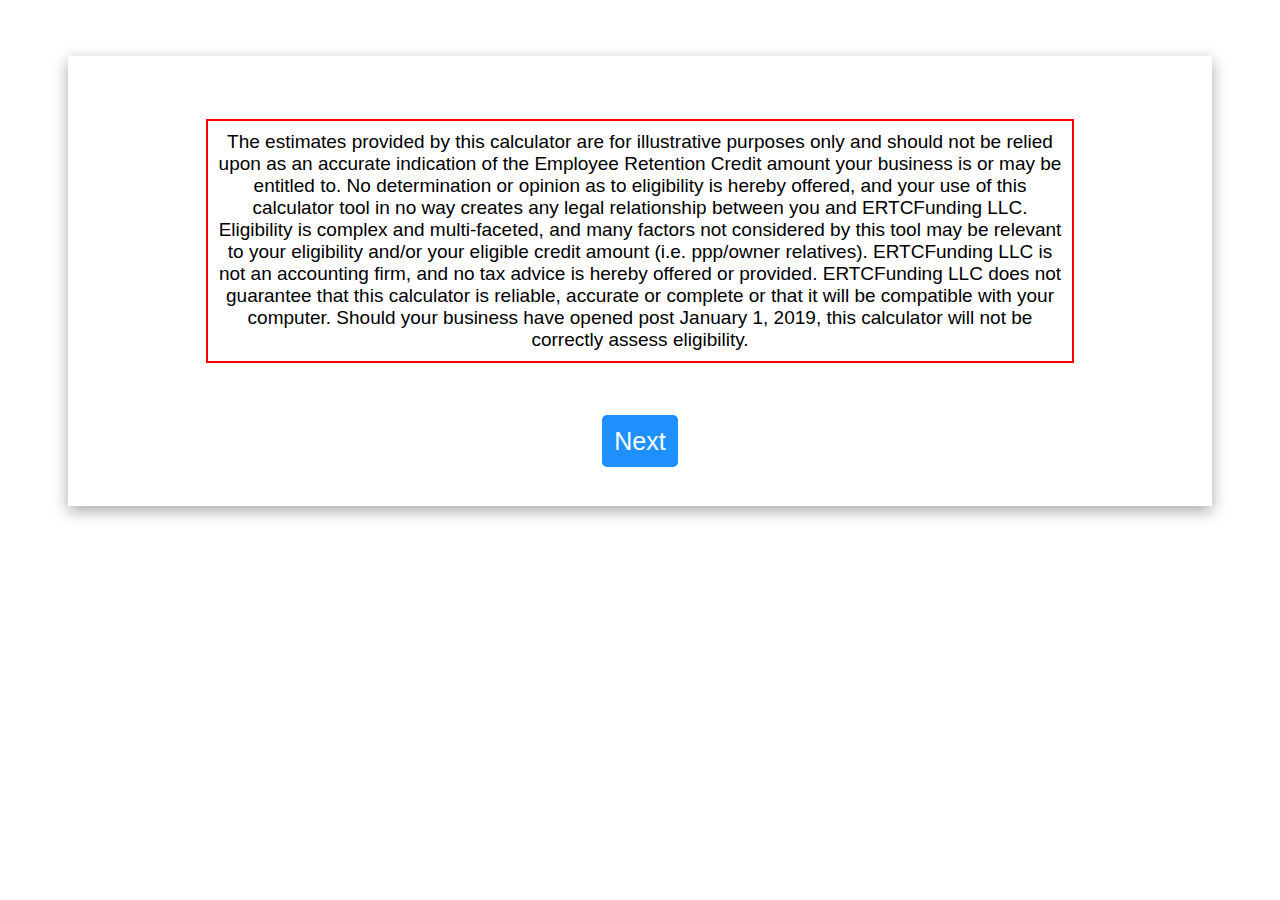
<file: disclaimer.html>
<!DOCTYPE html>
<html lang="en" dir="ltr">
  <head>
    <meta charset="utf-8">
    <title>ERTC Quiz - ERTC Funding</title>
    <script src="script.js"></script>
    <link rel="stylesheet" type="text/css" media="screen" href="styles.css" >
  </head>
  <body>
    <br>
    <div id="middle">
      <div id="box">
        The estimates provided by this calculator are for illustrative purposes only and should not be relied upon as an accurate indication of the Employee Retention Credit amount your business is or may be entitled to. No determination or opinion as to eligibility is hereby offered, and your use of this calculator tool in no way creates any legal relationship between you and ERTCFunding LLC. Eligibility is complex and multi-faceted, and many factors not considered by this tool may be relevant to your eligibility and/or your eligible credit amount (i.e. ppp/owner relatives). ERTCFunding LLC is not an accounting firm, and no tax advice is hereby offered or provided. ERTCFunding LLC does not guarantee that this calculator is reliable, accurate or complete or that it will be compatible with your computer. Should your business have opened post January 1, 2019, this calculator will not be correctly assess eligibility.
      </div>
      <br>
      <br>
      <a type="button" class="next" href="question.html">Next</a>
    </div>
  </body>
</html>
</file>
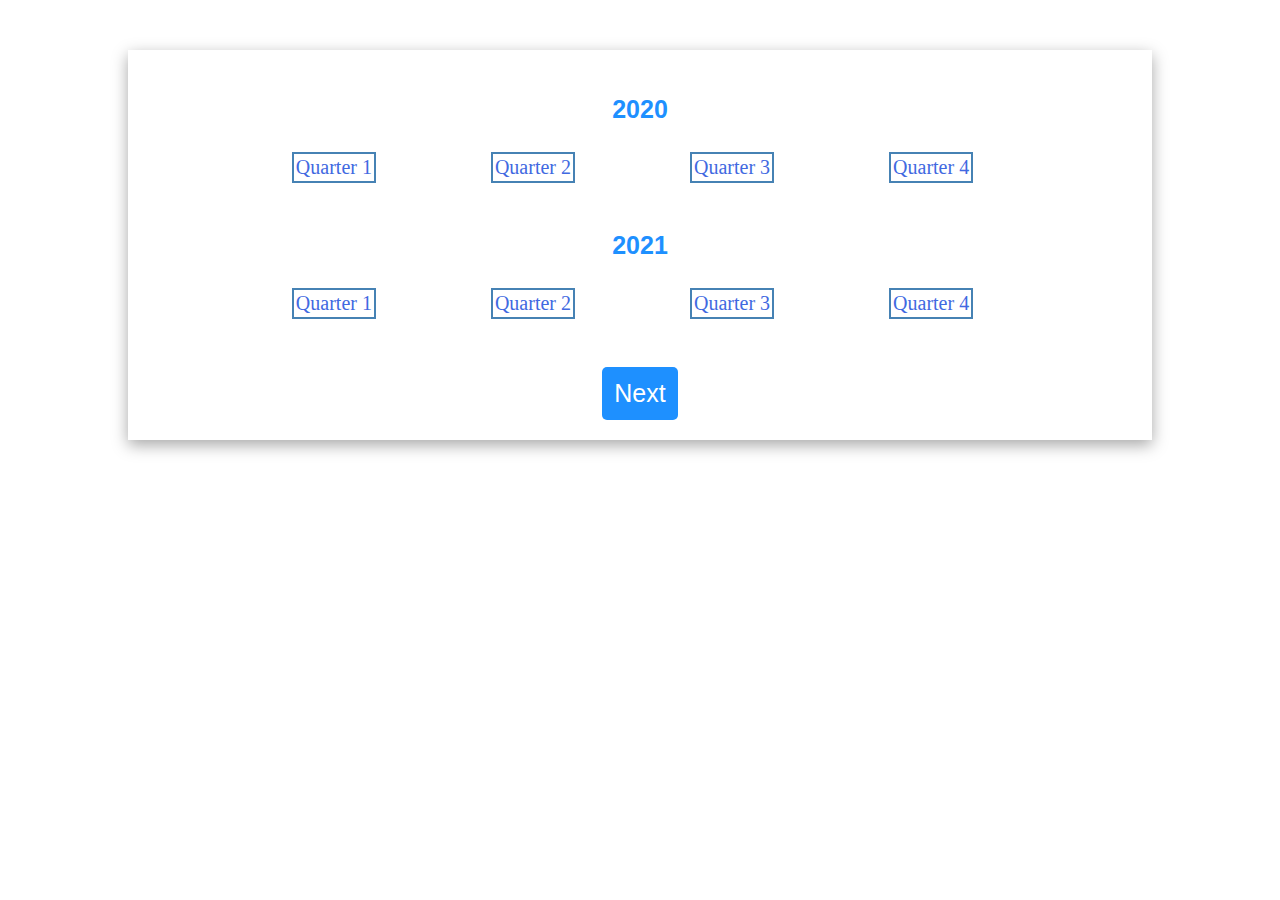
<file: quarters.html>
<html lang="en" dir="ltr">
  <head>
    <meta charset="utf-8">
    <title>ERTC Quiz - ERTC Funding</title>
    <script src="script.js"></script>
    <link rel="stylesheet" type="text/css" media="screen" href="styles.css" />
  </head>
  <body>
    <div id="page">
      <p class="year">2020</p>
      <div class="row">
        <div id="fullitem12">
          <label for="input12" class="buttons">
            <input type="checkbox" id="input12" class="item" value="Quarter 1" onchange="opaque(this)">
          Quarter 1</label>
        </div>
        <div id="fullitem22">
          <label for="input22" class="buttons">
          <input type="checkbox" id="input22" class="item" value="Quarter 2" onchange="opaque(this)">
          Quarter 2</label>
        </div>
        <div id="fullitem32">
          <label for="input32" class="buttons">
          <input type="checkbox" id="input32" class="item" value="Quarter 3" onchange="opaque(this)">
          Quarter 3</label>
        </div>
        <div id="fullitem42">
          <label for="input42" class="buttons">
          <input type="checkbox" id="input42" class="item" value="Quarter 4" onchange="opaque(this)">
          Quarter 4</label>
        </div>
      </div>
      <p class="year">2021</p>
      <div class="row">
        <div id="fullitem13">
          <label for="input13" class="buttons">
          <input type="checkbox" id="input13" class="item" value="Quarter 5" onchange="opaque(this)">
          Quarter 1</label>
        </div>
        <div id="fullitem23">
          <label for="input23" class="buttons">
          <input type="checkbox" id="input23" class="item" value="Quarter 6" onchange="opaque(this)">
          Quarter 2</label>
        </div>
        <div id="fullitem33">
          <label for="input33" class="buttons">
          <input type="checkbox" id="input33" class="item" value="Quarter 7" onchange="opaque(this)">
          Quarter 3</label>
        </div>
        <div id="fullitem43">
          <label for="input43" class="buttons">
          <input type="checkbox" id="input43" class="item" value="Quarter 8" onchange="opaque(this)">
          Quarter 4</label>
        </div>
      </div>
      <button type="button" class="next" onclick="getquarters()">Next</button>
    </div>
  </body>
</html>
</file>
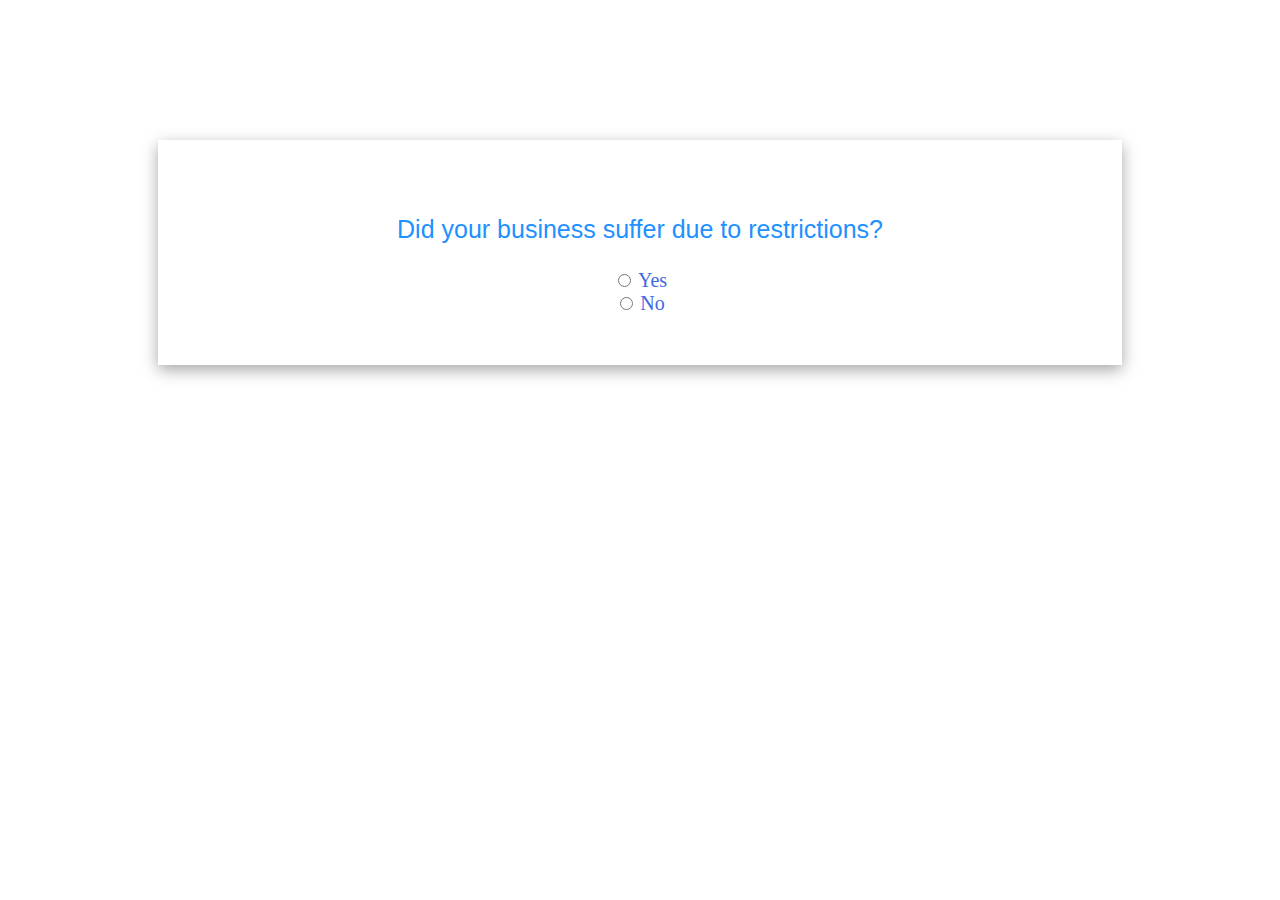
<file: question.html>
<html lang="en" dir="ltr">
  <head>
    <meta charset="utf-8">
    <title>ERTC Quiz - ERTC Funding</title>
    <script src="script.js"></script>
    <link rel="stylesheet" type="text/css" media="screen" href="styles.css" >
  </head>
  <body>
    <div id="center">
      <p id="text" >Did your business suffer due to restrictions?</p>
      <input type="radio" id="Yes" value="Yes" onclick="yes()" autocomplete="off">
      <label for="Yes" class="buttons">Yes</label>
      <br>
      <input type="radio" id="No" value="No" onclick="no()" autocomplete="off">
      <label for="No" class="buttons">No</label>
    </div>
  </body>
</html>
</file>
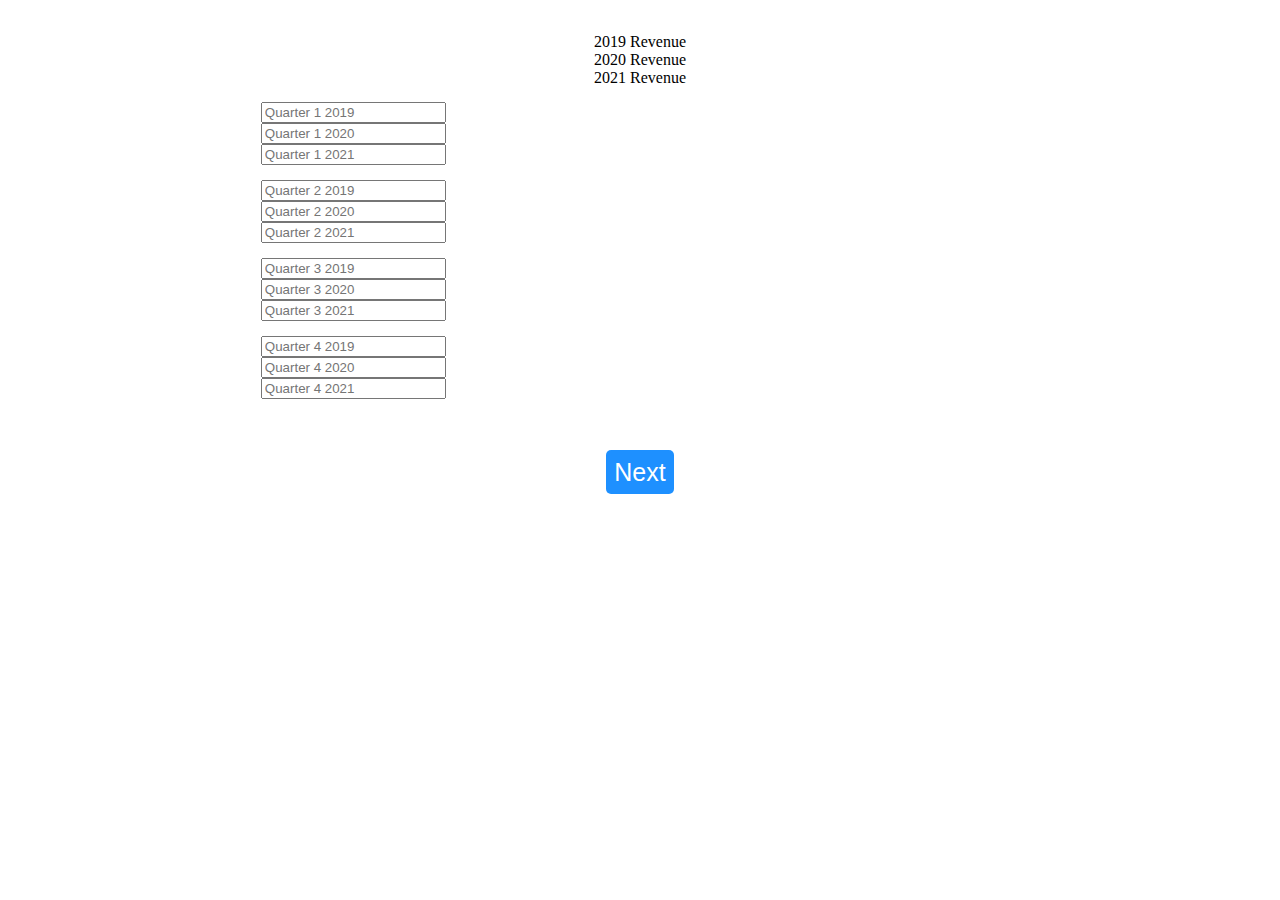
<file: revenue_calculation.html>
<!DOCTYPE html>
<html lang="en">
<head>
    <meta charset="UTF-8">
    <meta http-equiv="X-UA-Compatible" content="IE=edge">
    <meta name="viewport" content="width=device-width, initial-scale=1.0">
    <title>Revenue Input</title>
    <script src="script.js"></script>
    <link href="https://cdn.jsdelivr.net/npm/bootstrap@5.1.3/dist/css/bootstrap.min.css" rel="stylesheet" integrity="sha384-1BmE4kWBq78iYhFldvKuhfTAU6auU8tT94WrHftjDbrCEXSU1oBoqyl2QvZ6jIW3" crossorigin="anonymous">
    <style>
        .container{
            margin: 0 auto;
            width:60%;
            padding: 2%;
        }
        .form-row{
          margin-bottom: 15px;
        }
    </style>

</head>
<body onload="greenrevenues()">
  <div class="container card">
    <form>
      <div class="row form-row">
        <div class="col" style="text-align: center;">2019 Revenue</div>
        <div class="col" style="text-align: center;">2020 Revenue</div>
        <div class="col" style="text-align: center;">2021 Revenue</div>
      </div>
    <div class="row form-row">
        <div class="col">
          <input name="input11" id="input11" type="text" class="form-control" placeholder="Quarter 1 2019 " aria-label="Quarter 1 2019">
        </div>
        <div class="col">
          <input name="input12" id="input12" type="text" class="form-control" placeholder="Quarter 1 2020" aria-label="Quarter 1 2020">
        </div>
        <div class="col">
          <input name="input13" id="input13" type="text" class="form-control" placeholder="Quarter 1 2021" aria-label="Quarter 1 2021">
        </div>
    </div>
    <div class="row form-row">
      <div class="col">
        <input name="input21" id="input21" type="text" class="form-control" placeholder="Quarter 2 2019 " aria-label="Quarter 2 2019">
      </div>
      <div class="col">
        <input name="input22" id="input22" type="text" class="form-control" placeholder="Quarter 2 2020" aria-label="Quarter 2 2020">
      </div>
      <div class="col">
        <input name="input23" id="input23" type="text" class="form-control" placeholder="Quarter 2 2021" aria-label="Quarter 2 2021">
      </div>
  </div>
  <div class="row form-row">
    <div class="col">
      <input name="input31" id="input31" type="text" class="form-control" placeholder="Quarter 3 2019 " aria-label="Quarter 3 2019">
    </div>
    <div class="col">
      <input name="input32" id="input32" type="text" class="form-control" placeholder="Quarter 3 2020" aria-label="Quarter 3 2020">
    </div>
    <div class="col">
      <input name="input33" id="input33" type="text" class="form-control" placeholder="Quarter 3 2021" aria-label="Quarter 3 2021">
    </div>
</div>
<div class="row form-row">
  <div class="col">
    <input name="input41" id="input41" type="text" class="form-control" placeholder="Quarter 4 2019 " aria-label="Quarter 4 2019">
  </div>
  <div class="col">
    <input name="input42" id="input42" type="text" class="form-control" placeholder="Quarter 4 2020" aria-label="Quarter 4 2020">
  </div>
  <div class="col">
    <input name="input43" id="input43" type="text" class="form-control" placeholder="Quarter 4 2021" aria-label="Quarter 4 2021">
  </div>
</div>
    </form>
  </div>
  <br>
  <div id="center">
    <a type="button" href="index.html" id="next">Next</a>
</div>
<style media="screen">
#center{
  text-align: center;
}
  #next{
    background-color: dodgerblue ;
    color: white;
    font-size: 25px;
    font-family: sans-serif;
    padding: 8px;
    border-radius: 5px;
    border: none;
    text-decoration:none
  }
  #next:hover{
    background-color: turquoise
  }
</style>
  <script>

    var input12=null
    var input22=null
    var input32=null
    var input42=null
    var input13=null
    var input23=null
    var input33=null
    var input43=null
    var input12Val=null
    var input22Val=null
    var input32Val=null
    var input42Val=null
    var input13Val=null
    var input23Val=null
    var input33Val=null
    var input43Val=null

    document.querySelectorAll("input").forEach(inpt => {
      inpt.addEventListener('input',e=>calculate_revenue(e))
    })

    function setValidity(e,isValid){
      if (isValid){
            e.classList.remove("is-invalid")
            e.classList.add("is-valid")
          }else if (isValid == false){
            e.classList.remove("is-valid")
            e.classList.add("is-invalid")
          }

          else if (isValid == null){
            e.classList.remove("is-valid")
            e.classList.remove("is-invalid")
          }

    }

    function checkValid12(){
      let val = parseInt(document.getElementById('input12').value)
      let input11 = parseInt(document.getElementById("input11").value)
      input12Val = (input11 - val ) > 0 ? ((input11 - val) / (input11/100)) : -1
      input12= input12Val > 0 ? (input12Val >= 50 ? true  : false) : null
    }

    function checkValid22(){
      let val = parseInt(document.getElementById('input22').value)
      let input11 = parseInt(document.getElementById("input21").value)
      input22Val=  (input11 - val ) > 0 ? ((input11 - val) / (input11/100)) : -1
      input22 = (input12 || input22Val >= 50) ? true : input22Val >= 0 ? false : null
    }

    function checkValid32(){
      let val = parseInt(document.getElementById('input32').value)
      let input11 = parseInt(document.getElementById("input31").value)
      input32Val = (input11 - val ) > 0 ? ((input11 - val) / (input11/100)) : -1
      input32 = ((input22Val >= 50 || input32Val >= 50) || (input12Val >= 50 && input22Val >= 20)) ? true : input32Val >= 0 ? false : null


    }

    function checkValid42(){
      let val = parseInt(document.getElementById('input42').value)
      let input11 = parseInt(document.getElementById("input41").value)
        input42Val = (input11 - val ) > 0 ? ((input11 - val) / (input11/100)) : -1
        input42 = ((input32Val >= 50 || input42Val >= 50) || (input22Val >= 50 && input32Val >= 20) || (input12Val >= 50 && input22Val >= 20 && input32Val >= 20)) ? true : input42Val >= 0 ? false : null

    }

    function checkValid13(){
      let val = parseInt(parseInt(document.getElementById('input13').value))
      let input11 = parseInt(parseInt(document.getElementById("input11").value))
        input13Val = (input11 - val ) > 0 ? ((input11 - val) / (input11/100)) : -1
        input13 = (input13Val >= 20 || input42Val >= 20 ) ? true : input13Val >= 0 ? false : null

    }

    function checkValid23(){
      let val = parseInt(document.getElementById('input23').value)
      let input11 = parseInt(document.getElementById("input21").value)
        input23Val = (input11 - val ) > 0 ? ((input11 - val) / (input11/100)) : -1
        input23 = (input23Val >= 20 || input13Val >= 20 ) ? true : input23Val >= 0 ? false : null

    }

    function checkValid33(){
      let val = parseInt(document.getElementById('input33').value)
      let input11 = parseInt(document.getElementById("input31").value)
        input33Val = (input11 - val ) > 0 ? ((input11 - val) / (input11/100)) : -1
        input33 = (input33Val >= 20 || input23Val >= 20 ) ? true : input33Val >= 0 ? false : null

    }

    function checkValid43(){
      let val = parseInt(document.getElementById('input43').value)
      let input11 = parseInt(document.getElementById("input41").value)
        input43Val = (input11 - val ) > 0 ? ((input11 - val) / (input11/100)) : -1
        input43 = (input43Val >= 20 || input33Val >= 20 ) ? true : input43Val >= 0 ? false : null

    }


    function calculate_revenue(e){
      const val = e.target.value
      if(isNaN(val)){
        e.target.value = ""
      }
      else{

        if(e.target.id == "input12" || e.target.id == "input11"){
            checkValid12()
            checkValid22()
            checkValid32()
            checkValid42()
            setValidity(document.getElementById("input12"),input12)
            setValidity(document.getElementById("input22"),input22)
            setValidity(document.getElementById("input32"),input32)
            setValidity(document.getElementById("input42"),input42)
          }

        else if (e.target.id == "input22" || e.target.id == "input21"){
          checkValid22()
          checkValid32()
          checkValid42()
          setValidity(document.getElementById("input22"),input22)
          setValidity(document.getElementById("input32"),input32)
          setValidity(document.getElementById("input42"),input42)
      }
      else if (e.target.id == "input32" || e.target.id == "input31"){
        checkValid32()
        checkValid42()
        setValidity(document.getElementById("input32"),input32)
        setValidity(document.getElementById("input42"),input42)
      }
      else if (e.target.id == "input42" || e.target.id == "input41"){
        checkValid42()
        checkValid13()
        setValidity(document.getElementById("input42"),input42)
        setValidity(document.getElementById("input13"),input13)
      }
      else if (e.target.id == "input13" || e.target.id == "input11"){
        checkValid13()
        checkValid23()
        setValidity(document.getElementById("input13"),input13)
        setValidity(document.getElementById("input23"),input23)

      }
      else if (e.target.id == "input23" || e.target.id == "input21"){
        checkValid23()
        checkValid33()
        setValidity(document.getElementById("input23"),input23)
        setValidity(document.getElementById("input33"),input33)

      }
      else if (e.target.id == "input33" || e.target.id == "input31"){
        checkValid33()
        checkValid43()
        setValidity(document.getElementById("input33"),input33)
        setValidity(document.getElementById("input43"),input43)
      }
      else if (e.target.id == "input43" || e.target.id == "input41"){
        checkValid43()
        setValidity(document.getElementById("input43"),input43)
      }


    }
    }
  </script>

</body>
</html>
</file>
<file: styles.css>
/* disclaimer */
#box{
  outline: 2px solid red;
  padding: 10px;
  font-size: 19px;
  font-family: sans-serif;
  margin: 60px 140px 30px 140px
}
#middle{
  text-align: center;
  box-shadow: rgba(0, 0, 0, 0.35) 0px 5px 15px;
  padding: 5px 0px 50px 0px;
  margin: 30px 60px 0px 60px;
}

/* disclaimer and quarters */
.next{
  background-color: dodgerblue ;
  color: white;
  font-size: 25px;
  font-family: sans-serif;
  padding: 12px;
  border-radius: 5px;
  border: none;
  text-decoration:none
}
.next:hover{
  background-color: turquoise
}

/* question and quarters*/
.buttons{
  color: royalblue;
  font-size: 20px;
}

/* question */
#text{
  color: dodgerblue;
  font-size:25px;
  font-family: sans-serif;
}
#center{
  margin: 140px 150px 0px 150px;
  padding: 50px 0px 50px 0px;
  text-align: center;
  box-shadow: rgba(0, 0, 0, 0.35) 0px 5px 15px;
}

/* quarters */
#page{
  text-align: center;
  box-shadow: rgba(0, 0, 0, 0.35) 0px 5px 15px;
  margin: 50px 120px 0px 120px;
  padding: 20px
}
#fullitem12,#fullitem22,#fullitem32,#fullitem42,#fullitem13,#fullitem23,#fullitem33,#fullitem43{
  margin-right: 115px;
  display: inline-block;
  padding: 2px;
  outline: 2px solid steelblue;
  opacity: 1
}
.row{
  margin: 0px 0px 50px 100px;
  text-align: center;
}
.item{
  margin-right: 10px
}
.year{
  text-align: center;
  font-weight: bolder;
  font-size: 25px;
  color: dodgerblue;
  font-family: sans-serif;
  margin-bottom: 30px
}
.y{
  font-weight: bolder;
  font-size: 25px;
  font-family: sans-serif;
  margin-bottom: 30px
}
#input12,#input22,#input32,#input42,#input13,#input23,#input33,#input43{
  display: none;
}
</file>
